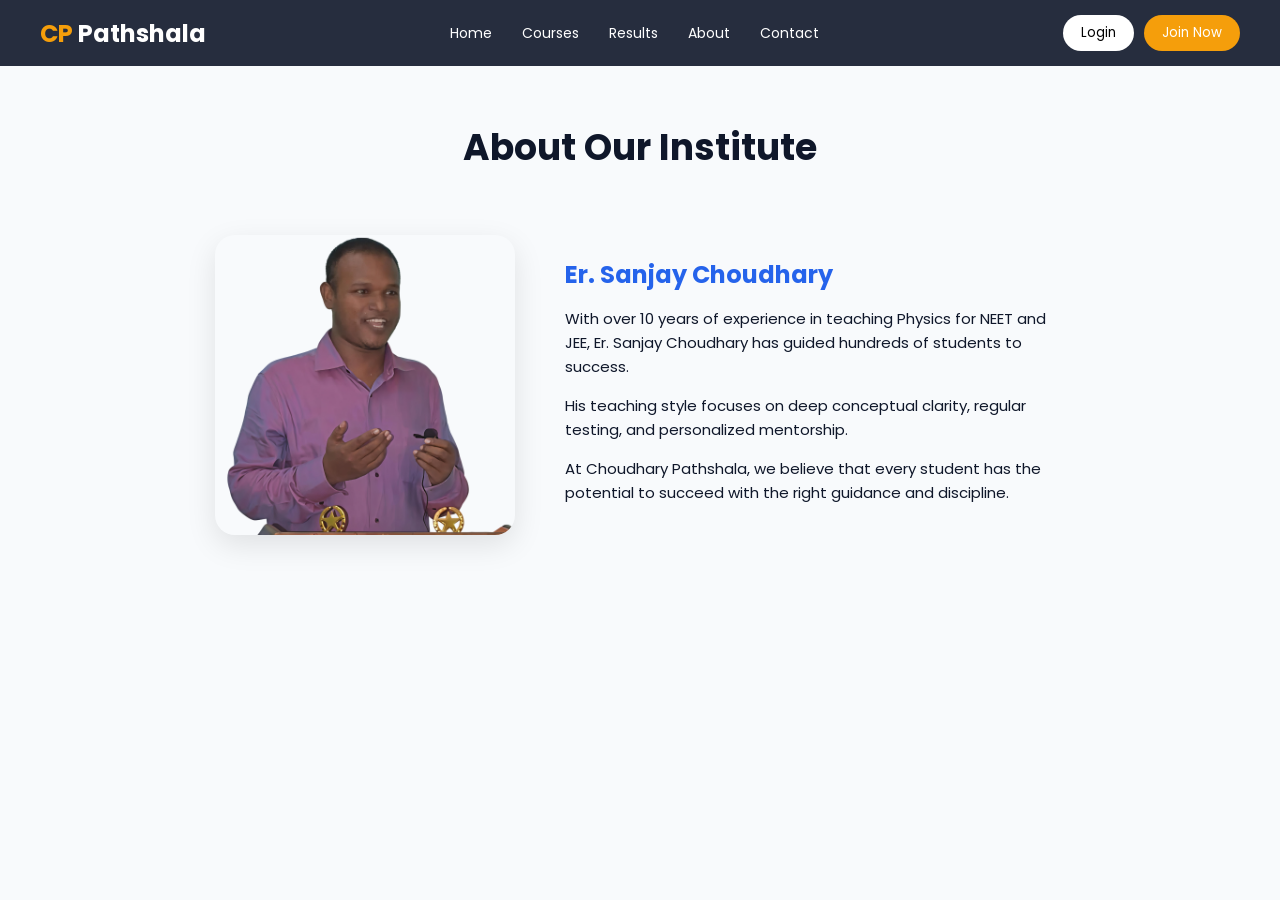
<file: about.html>
<!DOCTYPE html>
<html lang="en">
<head>
<meta charset="UTF-8">
<meta name="viewport" content="width=device-width, initial-scale=1.0">
<title>About - Choudhary Pathshala</title>

<link href="https://fonts.googleapis.com/css2?family=Poppins:wght@300;400;600;700&display=swap" rel="stylesheet">
<link rel="stylesheet" href="./css/about.css">
</head>

<body>

<!-- NAVBAR -->
<div class="navbar">
  <div class="container navbar-inner">

    <div class="logo">CP <span>Pathshala</span></div>

    <div class="nav-links">
      <a href="index.html">Home</a>
      <a href="index.html#courses">Courses</a>
      <a href="index.html#results">Results</a>
      <a href="about.html">About</a>
      <a href="index.html#footer">Contact</a>
    </div>

    <div class="nav-buttons">
      <button class="btn login-btn">Login</button>
      <button class="btn join-btn">Join Now</button>
    </div>

  </div>
</div>

<!-- ABOUT PAGE -->
<section class="about-page">

  <div class="container">

    <h1 class="page-title">About Our Institute</h1>

    <div class="about-content">

      <!-- IMAGE -->
      <div class="about-img">
        <img src="./images/sanjay.png" alt="">
      </div>

      <!-- TEXT -->
      <div class="about-text">
        <h2>Er. Sanjay Choudhary</h2>

        <p>
          With over 10 years of experience in teaching Physics for NEET and JEE,
          Er. Sanjay Choudhary has guided hundreds of students to success.
        </p>

        <p>
          His teaching style focuses on deep conceptual clarity, regular testing,
          and personalized mentorship.
        </p>

        <p>
          At Choudhary Pathshala, we believe that every student has the potential
          to succeed with the right guidance and discipline.
        </p>

      </div>

    </div>

  </div>

</section>

</body>
</html>
</file>
<file: css/about.css>
/* RESET (optional but recommended) */
*{
  margin:0;
  padding:0;
  box-sizing:border-box;
  font-family:'Poppins', sans-serif;
}


/* BODY */
body{
  background:#F8FAFC;
  color:#0F172A;
}

/* CONTAINER */
.container{
  max-width:1200px;
  margin:auto;
  padding:0 20px;
}

/* ================= NAVBAR (same as main) ================= */

.navbar{
  position:fixed;
  width:100%;
  top:0;
  z-index:1000;
  background:rgba(15,23,42,0.9);
  backdrop-filter: blur(10px);
}

.navbar-inner{
  display:flex;
  justify-content:space-between;
  align-items:center;
  padding:15px 0;
}

.logo{
  color:#F59E0B;
  font-size:24px;
  font-weight:700;
}

.logo span{
  color:white;
}

.nav-links{
  display:flex;
  gap:30px;
}

.nav-links a{
  text-decoration:none;
  color:white;
  font-size:14px;
}

.nav-buttons{
  display:flex;
  gap:10px;
}

.btn{
  padding:8px 18px;
  border-radius:25px;
  border:none;
  cursor:pointer;
}

.login-btn{
  background:white;
}

.join-btn{
  background:#F59E0B;
  color:white;
}

/* ================= ABOUT PAGE ================= */

.about-page{
  padding:120px 20px 80px;
}

/* TITLE */
.page-title{
  text-align:center;
  font-size:36px;
  margin-bottom:60px;
}

/* CONTENT LAYOUT */
.about-content{
  display:flex;
  align-items:center;
  justify-content:center;
  gap:50px;
  flex-wrap:wrap;
}

/* IMAGE */
.about-img img{
  width:300px;
  border-radius:20px;
  box-shadow:0 10px 30px rgba(0,0,0,0.1);
}

/* TEXT */
.about-text{
  max-width:500px;
}

.about-text h2{
  color:#2563EB;
  margin-bottom:15px;
}

.about-text p{
  margin-bottom:15px;
  line-height:1.6;
  font-size:15px;
}

/* RESPONSIVE */
@media(max-width:900px){

  .about-content{
    flex-direction:column;
    text-align:center;
  }

}
</file>
